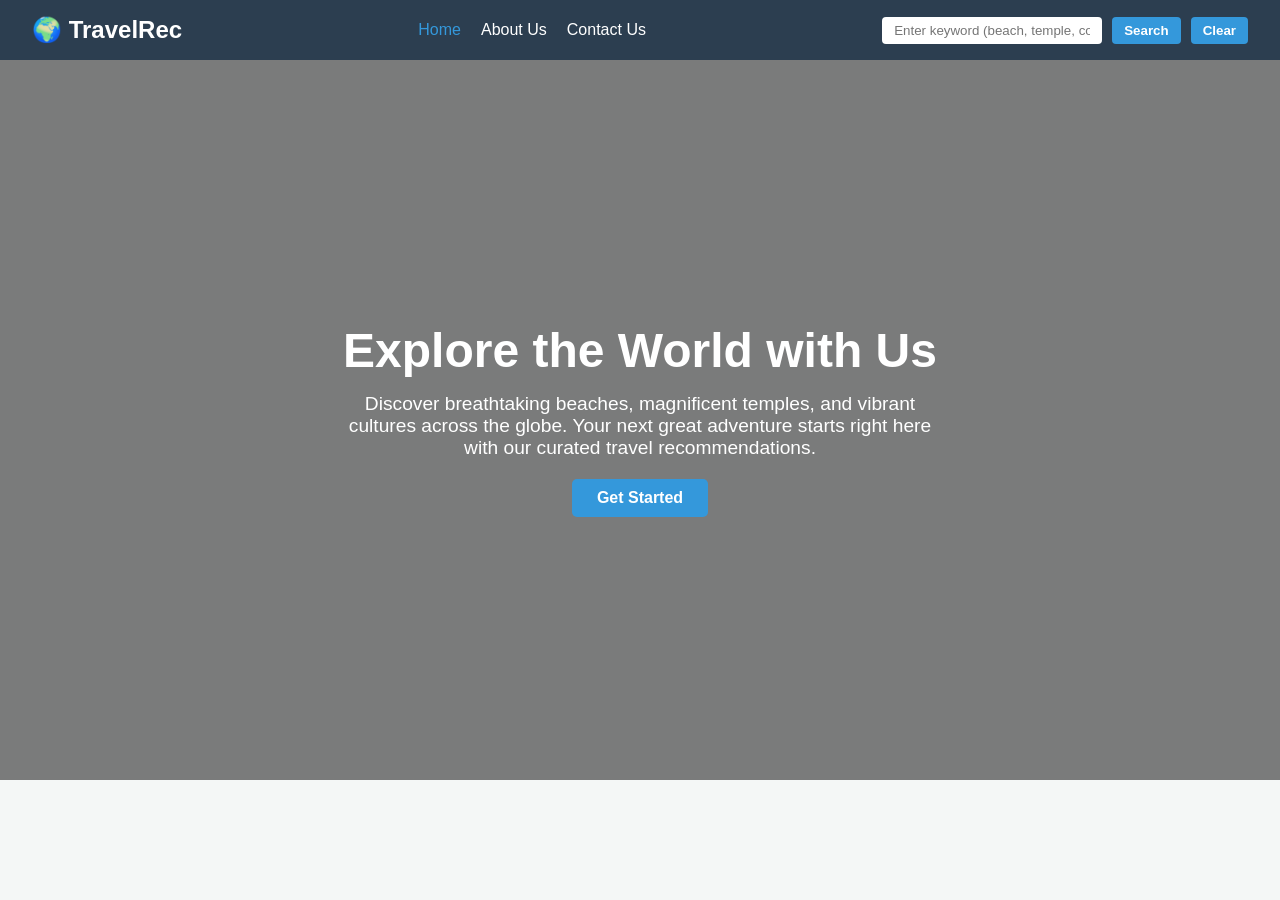
<file: index.html>
<!DOCTYPE html>
<html lang="en">
<head>
    <meta charset="UTF-8">
    <meta name="viewport" content="width=device-width, initial-scale=1.0">
    <title>Travel Recommendation Application</title>
    <link rel="stylesheet" href="style.css">
</head>
<body>
    <!-- Navigation Bar -->
    <nav class="navbar">
        <div class="logo">🌍 TravelRec</div>
        <ul class="nav-links">
            <li><a href="index.html" class="active">Home</a></li>
            <li><a href="about.html">About Us</a></li>
            <li><a href="contact.html">Contact Us</a></li>
        </ul>
        <div class="search-container">
            <input type="text" id="searchInput" placeholder="Enter keyword (beach, temple, country)...">
            <button id="searchBtn">Search</button>
            <button id="clearBtn">Clear</button>
        </div>
    </nav>

    <!-- Home Page Content -->
    <header class="hero">
        <div class="hero-content">
            <h1>Explore the World with Us</h1>
            <p>Discover breathtaking beaches, magnificent temples, and vibrant cultures across the globe. Your next great adventure starts right here with our curated travel recommendations.</p>
            <a href="#recommendations" class="btn">Get Started</a>
        </div>
    </header>

    <!-- Search Results Section -->
    <main>
        <section id="resultsContainer" class="results-grid"></section>
    </main>

    <script src="travel_recommendation.js"></script>
</body>
</html>
</file>
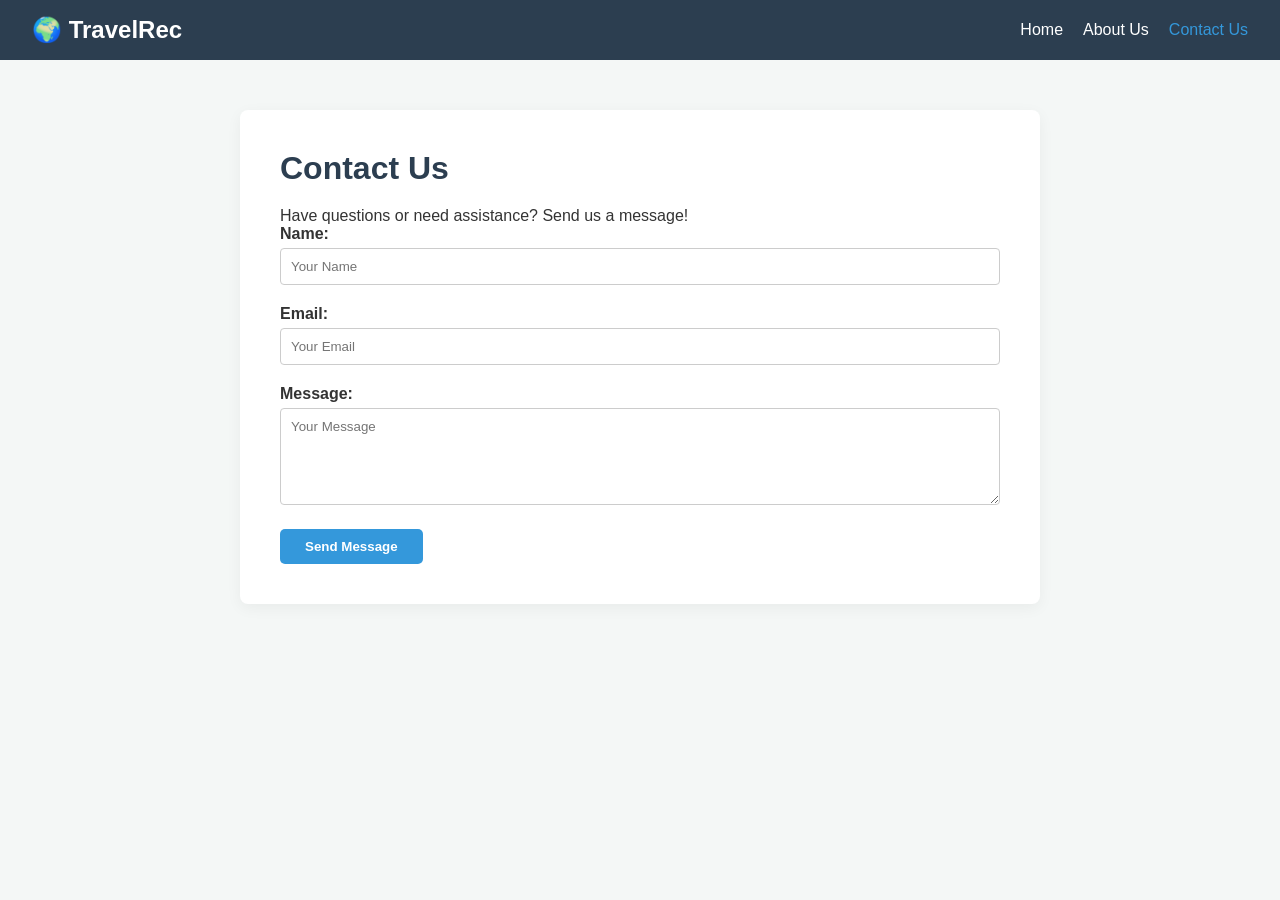
<file: contact.html>
<!DOCTYPE html>
<html lang="en">
<head>
    <meta charset="UTF-8">
    <meta name="viewport" content="width=device-width, initial-scale=1.0">
    <title>Contact Us - Travel Recommendation</title>
    <link rel="stylesheet" href="style.css">
</head>
<body>
    <!-- Navigation Bar -->
    <nav class="navbar">
        <div class="logo">🌍 TravelRec</div>
        <ul class="nav-links">
            <li><a href="index.html">Home</a></li>
            <li><a href="about.html">About Us</a></li>
            <li><a href="contact.html" class="active">Contact Us</a></li>
        </ul>
    </nav>

    <!-- Contact Form Content -->
    <main class="contact-container">
        <h1>Contact Us</h1>
        <p>Have questions or need assistance? Send us a message!</p>
        
        <form id="contactForm" onsubmit="event.preventDefault(); alert('Thank you for contacting us! We will get back to you soon.');">
            <div class="form-group">
                <label for="name">Name:</label>
                <input type="text" id="name" name="name" placeholder="Your Name" required>
            </div>

            <div class="form-group">
                <label for="email">Email:</label>
                <input type="email" id="email" name="email" placeholder="Your Email" required>
            </div>

            <div class="form-group">
                <label for="message">Message:</label>
                <textarea id="message" name="message" rows="5" placeholder="Your Message" required></textarea>
            </div>

            <button type="submit" class="btn">Send Message</button>
        </form>
    </main>
</body>
</html>
</file>
<file: style.css>
* {
    margin: 0;
    padding: 0;
    box-sizing: border-box;
    font-family: 'Segoe UI', Tahoma, Geneva, Verdana, sans-serif;
}

body {
    background-color: #f4f7f6;
    color: #333;
}

/* Navbar */
.navbar {
    background-color: #2c3e50;
    color: white;
    display: flex;
    justify-content: space-between;
    align-items: center;
    padding: 1rem 2rem;
    position: sticky;
    top: 0;
    z-index: 1000;
}

.logo {
    font-size: 1.5rem;
    font-weight: bold;
}

.nav-links {
    list-style: none;
    display: flex;
    gap: 20px;
}

.nav-links a {
    color: white;
    text-decoration: none;
    font-weight: 500;
    transition: color 0.3s;
}

.nav-links a:hover, .nav-links a.active {
    color: #3498db;
}

.search-container {
    display: flex;
    gap: 10px;
}

.search-container input {
    padding: 6px 12px;
    border-radius: 4px;
    border: none;
    outline: none;
    width: 220px;
}

.search-container button {
    padding: 6px 12px;
    border: none;
    border-radius: 4px;
    background-color: #3498db;
    color: white;
    cursor: pointer;
    font-weight: 600;
    transition: background 0.3s;
}

.search-container button:hover {
    background-color: #2980b9;
}

/* Hero Section */
.hero {
    background: linear-gradient(rgba(0,0,0,0.5), rgba(0,0,0,0.5)), url('https://images.unsplash.com/photo-1488646953014-85cb44e25828') no-repeat center center/cover;
    height: 80vh;
    display: flex;
    justify-content: center;
    align-items: center;
    text-align: center;
    color: white;
    padding: 0 20px;
}

.hero-content h1 {
    font-size: 3rem;
    margin-bottom: 15px;
}

.hero-content p {
    font-size: 1.2rem;
    max-width: 600px;
    margin: 0 auto 20px auto;
}

.btn {
    display: inline-block;
    background-color: #3498db;
    color: white;
    padding: 10px 25px;
    border-radius: 5px;
    text-decoration: none;
    font-weight: bold;
    border: none;
    cursor: pointer;
    transition: background 0.3s;
}

.btn:hover {
    background-color: #2980b9;
}

/* Results Grid */
.results-grid {
    display: grid;
    grid-template-columns: repeat(auto-fit, minmax(320px, 1fr));
    gap: 25px;
    padding: 40px 20px;
    max-width: 1200px;
    margin: 0 auto;
}

.result-card {
    background: white;
    border-radius: 8px;
    overflow: hidden;
    box-shadow: 0 4px 15px rgba(0,0,0,0.1);
    transition: transform 0.3s;
}

.result-card:hover {
    transform: translateY(-5px);
}

.image-gallery {
    display: flex;
    gap: 5px;
    height: 200px;
}

.image-gallery img {
    width: 50%;
    height: 100%;
    object-fit: cover;
}

.card-content {
    padding: 20px;
}

.card-content h3 {
    margin-bottom: 10px;
    color: #2c3e50;
}

.card-content p {
    font-size: 0.95rem;
    color: #666;
    margin-bottom: 15px;
}

.visit-btn {
    background-color: #2ecc71;
    color: white;
    border: none;
    padding: 8px 16px;
    border-radius: 4px;
    cursor: pointer;
    font-weight: bold;
}

.visit-btn:hover {
    background-color: #27ae60;
}

/* About & Contact Pages Styling */
.about-container, .contact-container {
    max-width: 800px;
    margin: 50px auto;
    background: white;
    padding: 40px;
    border-radius: 8px;
    box-shadow: 0 4px 15px rgba(0,0,0,0.05);
}

.about-container h1, .contact-container h1 {
    margin-bottom: 20px;
    color: #2c3e50;
}

.mission-section, .team-section {
    margin-top: 30px;
}

.mission-section h2, .team-section h2 {
    margin-bottom: 10px;
    color: #3498db;
}

.form-group {
    margin-bottom: 20px;
}

.form-group label {
    display: block;
    margin-bottom: 5px;
    font-weight: 600;
}

.form-group input, .form-group textarea {
    width: 100%;
    padding: 10px;
    border: 1px solid #ccc;
    border-radius: 4px;
    outline: none;
}

.form-group input:focus, .form-group textarea:focus {
    border-color: #3498db;
}

.no-result {
    text-align: center;
    grid-column: 1 / -1;
    font-size: 1.2rem;
    color: #777;
    padding: 40px;
}
</file>
